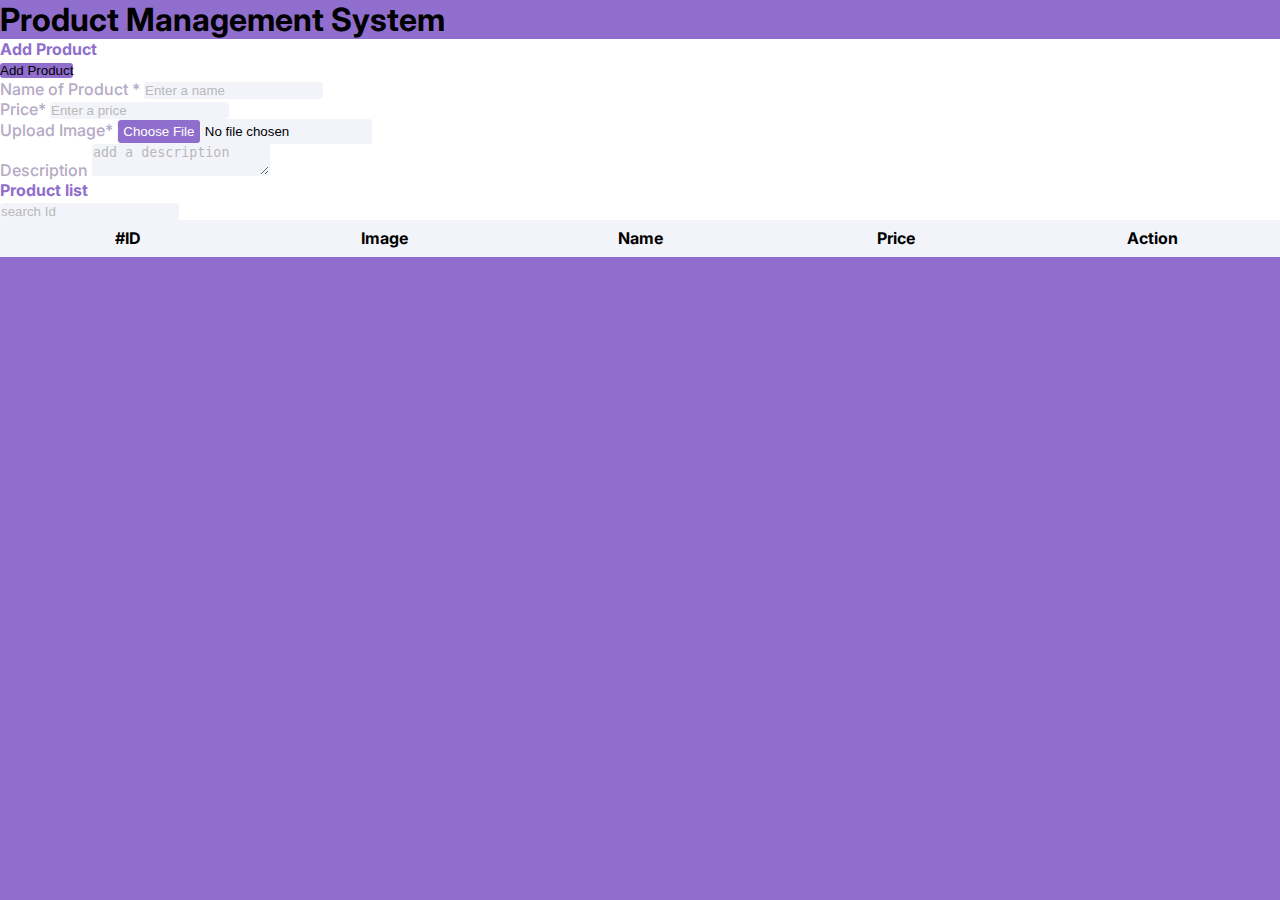
<file: index.html>
<!DOCTYPE html>
<html lang="en">

    <head>
        
        <meta charset="UTF-8">
        <meta http-equiv="X-UA-Compatible" content="IE=edge">
        <meta name="viewport" content="width=device-width, initial-scale=1.0">

        <title>Product Management System</title>

        <!-- Bootstrap CSS -->
        <link href="https://cdn.jsdelivr.net/npm/bootstrap@5.0.2/dist/css/bootstrap.min.css" rel="stylesheet" integrity="sha384-EVSTQN3/azprG1Anm3QDgpJLIm9Nao0Yz1ztcQTwFspd3yD65VohhpuuCOmLASjC" crossorigin="anonymous">

        <!-- external CSS  -->
        <link rel="stylesheet" href="./CSS/style.css">

        <!-- font awesome icon link -->
        <link rel="stylesheet" href="https://cdnjs.cloudflare.com/ajax/libs/font-awesome/6.4.0/css/all.min.css" integrity="sha512-iecdLmaskl7CVkqkXNQ/ZH/XLlvWZOJyj7Yy7tcenmpD1ypASozpmT/E0iPtmFIB46ZmdtAc9eNBvH0H/ZpiBw==" crossorigin="anonymous" referrerpolicy="no-referrer" />

    </head>

    <body>
        
        <div class="product-management-conatiner vw-100">

            <div class="container">

                <header class="p-3 mb-3 d-flex">
                    <h1 class="text-white fw-bold">Product Management System</h1>
                </header>

                <!-- ---------------------------------- ADD PRODUCT SECTION ----------------------------------- -->

                <section class="add-product-section p-sm-4 p-2 rounded-3 mb-3">
                    
                    <form autocomplete="off" id="add-product-form" >

                        <div class="section-header mb-4 d-flex align-items-center">
                            <h4  class="flex-grow-1 text-primary-color">Add Product</h4  >
                            <div class="search-box d-flex">
                                <button id="add-product" type="submit" class="bg-primary-color text-white p-2">Add Product</button>
                            </div>
                        </div>
    
                        <div class="section-content">
    
                            <div class="row">
                                <div class="d-flex flex-column col" >
                                    <label for="product-name" class=" text-secondry-color mb-2">Name of Product *</label>
                                    <input 
                                        id="product-name" 
                                        class="mb-2 p-2" 
                                        type="text"
                                        pattern="^[a-zA-Z0-9\s\-'_\(\)]+$" 
                                        placeholder="Enter a name" 
                                        required >
                                </div>
                                <div class="d-flex flex-column col">
                                    <label for="product-price"  class="text-secondry-color mb-2">Price*</label>
                                    <input 
                                        id="product-price" 
                                        class="mb-2 p-2" 
                                        type="number" 
                                        min="0" 
                                        step="0.01" 
                                        pattern="^(0|[1-9]\d*)(\.\d{1,2}0*)?$"
                                        title="Product price must be a decimal number (with up to two decimal places)" 
                                        placeholder="Enter a price" 
                                        required
                                    >
                                </div>
                            </div>
                            <div class="row">
                                <div  class="d-flex flex-column col">
                                    <label for="product-img" class="text-secondry-color mb-2">Upload Image*</label>
                                    <input 
                                        id="product-img" 
                                        class="mb-2" 
                                        type="file" 
                                        accept=".jpg,.jpeg,.png,.gif" 
                                        title="Product Image must be in .jpg,.jpeg,.png,.gif"
                                        placeholder="Upload" 
                                        required
                                    >
                                </div>
                                <div  class="d-flex flex-column col">
                                    <label for="product-desc"  class="text-secondry-color mb-2">Description</label>
                                    <textarea 
                                        id="product-desc" 
                                        class="mb-2 p-2" 
                                        type="text" 
                                        placeholder="add a description"
                                    ></textarea>
                                </div>
                            </div>

                    </form>

                </section>

                <!-- ---------------------------------- SHOW PRODUCT SECTION ----------------------------------- -->

                <section class="product-list-section p-sm-4 p-2 rounded-3 mb-3">

                    <div class="section-header mb-4 d-flex align-items-center">
                        <h4 class="flex-grow-1 text-primary-color">Product list</h4>
                        <div class="search-box d-flex">
                            <input id="search-input" class="ps-2" type="search" pattern="^[0-9]+$" placeholder="search Id"/>
                            <i class="fa-solid fa-magnifying-glass bg-light p-2 text-dark rounded-start"></i>
                        </div>
                    </div>

                    <div class="section-content">
                        <table class="product-table">
                            <thead>
                              <tr class="bg-light">
                                <th class="d-flex flex-md-row flex-column">
                                    #ID 
                                    <div>
                                        <i onclick="sortProducts('id','asc')" class="fa-solid fa-arrow-up mx-1 text-secondry-color"></i>
                                        <i onclick="sortProducts('id','desc')" class="fa-sharp fa-solid fa-arrow-down me-1 text-secondry-color"></i>
                                    </div>
                                </th>
                                <th>Image
                                   
                                </th>
                                <th>Name
                                    <i onclick="sortProducts('name','asc')" class="fa-solid fa-arrow-up mx-1 text-secondry-color"></i>
                                    <i onclick="sortProducts('name','desc')" class="fa-sharp fa-solid fa-arrow-down me-1 text-secondry-color"></i>
                                </th>
                                <th>Price 
                                    <i onclick="sortProducts('price','asc')" class="fa-solid fa-arrow-up mx-1 text-secondry-color"></i>
                                    <i onclick="sortProducts('price','desc')" class="fa-sharp fa-solid fa-arrow-down me-1 text-secondry-color"></i>
                                </th>
                                <th class="text-center">Action</th>
                              </tr>
                            </thead>
                            <tbody>
                                <!-- All Products are listed here -->
                            </tbody>
                        </table>  
                    </div>

                </section>
                
            </div>

        </div>

        <!-- External Js File -->
        <script src="./JS/script.js"></script>
        
        <!-- Bootstrap Js file -->
        <script src="https://cdn.jsdelivr.net/npm/bootstrap@5.0.2/dist/js/bootstrap.bundle.min.js" integrity="sha384-MrcW6ZMFYlzcLA8Nl+NtUVF0sA7MsXsP1UyJoMp4YLEuNSfAP+JcXn/tWtIaxVXM" crossorigin="anonymous"></script>

    </body>

</html>
</file>
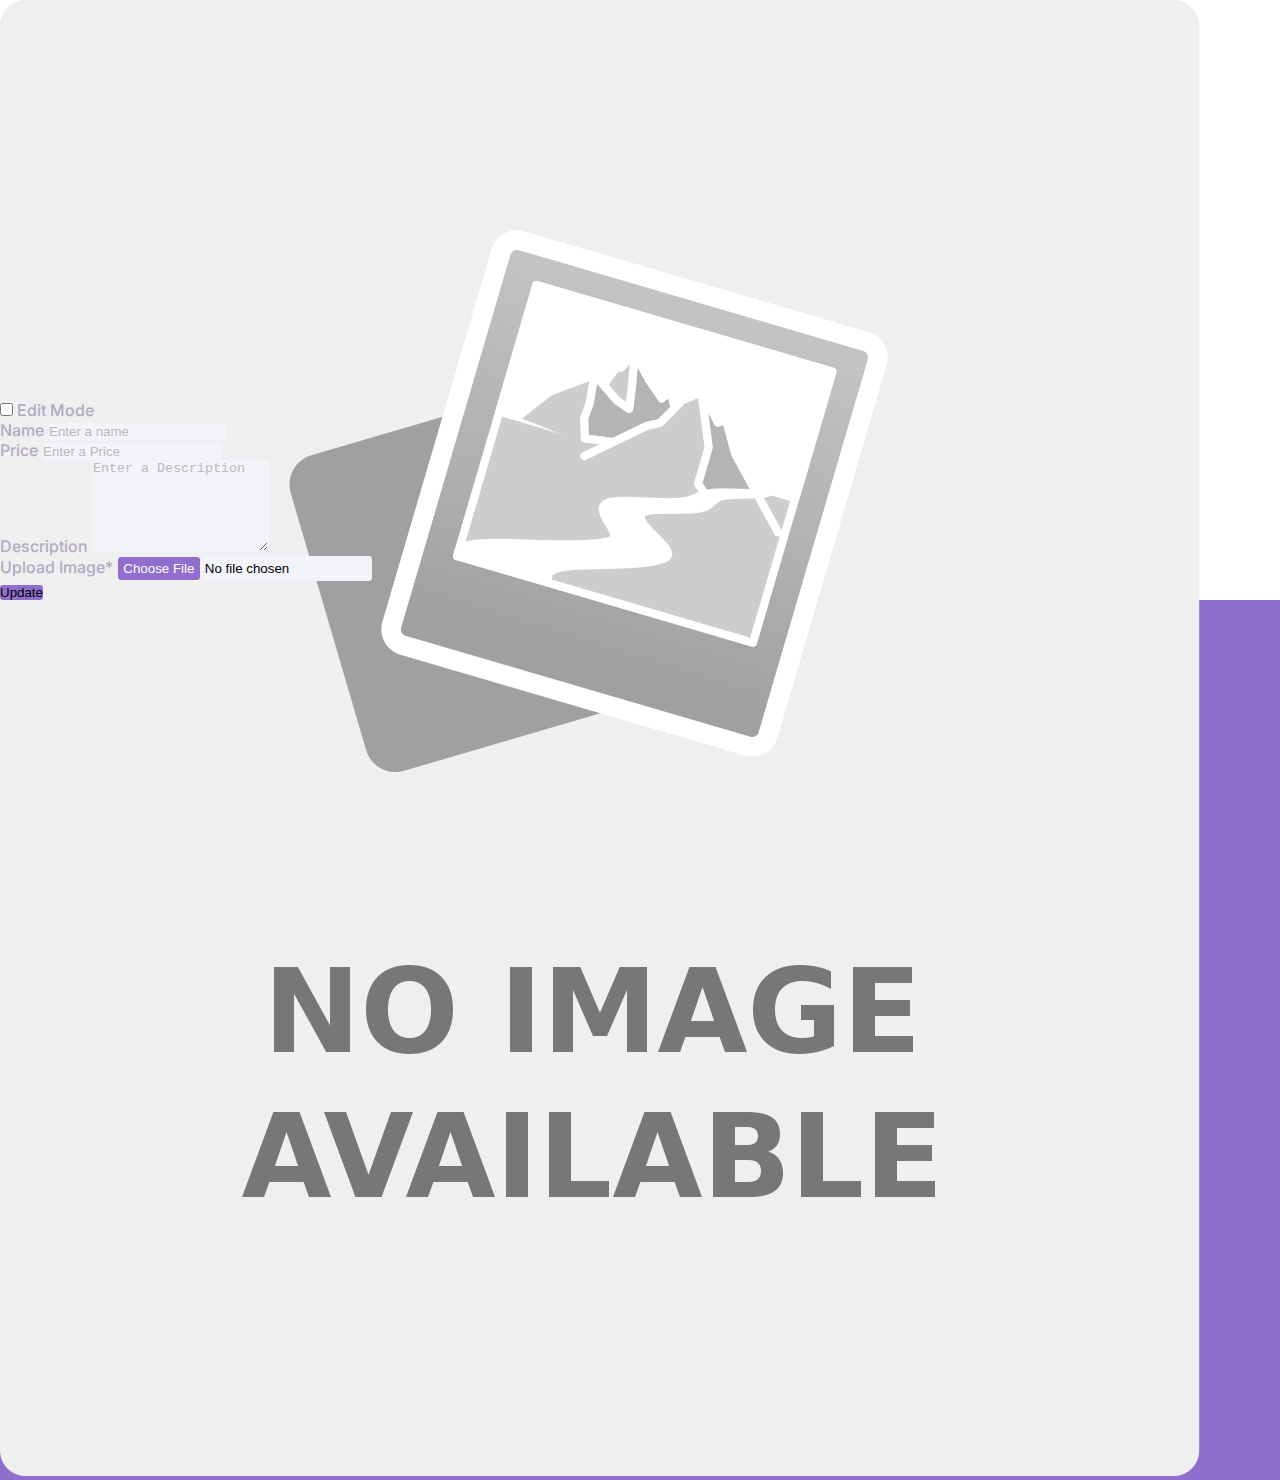
<file: view.html>
<!DOCTYPE html>
<html lang="en">

    <head>

        <meta charset="UTF-8">
        <meta http-equiv="X-UA-Compatible" content="IE=edge">
        <meta name="viewport" content="width=device-width, initial-scale=1.0">
        <title>View Product</title>

        <!-- Bootstrap CSS -->
        <link href="https://cdn.jsdelivr.net/npm/bootstrap@5.0.2/dist/css/bootstrap.min.css" rel="stylesheet" integrity="sha384-EVSTQN3/azprG1Anm3QDgpJLIm9Nao0Yz1ztcQTwFspd3yD65VohhpuuCOmLASjC" crossorigin="anonymous">

        <!-- external CSS  -->
        <link rel="stylesheet" href="./CSS/style.css">

        <!-- font awesome icon link -->
        <link rel="stylesheet" href="https://cdnjs.cloudflare.com/ajax/libs/font-awesome/6.4.0/css/all.min.css" integrity="sha512-iecdLmaskl7CVkqkXNQ/ZH/XLlvWZOJyj7Yy7tcenmpD1ypASozpmT/E0iPtmFIB46ZmdtAc9eNBvH0H/ZpiBw==" crossorigin="anonymous" referrerpolicy="no-referrer" />

    </head>

    <body>
        
        <section id="update-product-form" class="section-wrapper bg-primary-color vh-100 vw-100">

            <div class="container-sm container-fluid vh-100 d-flex align-items-center">

                <div class="row view-product-container d-flex bg-white w-100 mx-sm-5 mx-1 rounded-2 position-relative flex-sm-column flex-md-row">

                    <a class="p-0 position-absolute w-auto" href="./index.html"><i class="fa-solid fa-circle-xmark m-2 text-primary-color p-0 fs-3 ps-2 pt-2"></i></a>

                    <div class="product-image-container d-flex align-items-center col-6 px-3 text-center justify-content-center">

                        <div class="image-wrapper">
                            <img id="product-img" src="./Images/No-Image.png" class="h-100 w-100 object-fit-cover " alt="">
                        </div>

                    </div>

                    <!-- FORM TO EDIT/UPDATE PRODUCT DATA -->

                    <form class="product-data-container h-100 d-flex col-6 flex-column p-4 justify-items-center">

                        <div class="row">
                            <div class=" col-8 form-check form-switch mb-2">
                                <input value="off" class="form-check-input text-primary-color" type="checkbox" id="edit-mode" >
                                <label class="form-check-label" for="flexSwitchCheckDefault">Edit Mode</label>
                            </div>
                        </div>

                        <div class="d-flex flex-column mb-3">
                            <label for="product-name" class="mb-2">Name</label>
                            <input 
                                id="product-name" 
                                class="px-2 py-1" 
                                type="text"
                                pattern="^[a-zA-Z0-9\s\-'_\(\)]+$" 
                                placeholder="Enter a name" 
                                readonly 
                                required 
                            >
                        </div>

                        <div class="d-flex flex-column mb-3">
                            <label for="product-price" class="mb-2">Price</label>
                            <input 
                                id="product-price"
                                class="px-2 py-1" 
                                type="number" 
                                min="0" 
                                step="0.01" 
                                title="Product price must be a decimal number (with up to two decimal places)"
                                placeholder="Enter a Price" 
                                readonly 
                                required
                            >
                        </div>

                        <div class="d-flex flex-column mb-3">
                            <label for="product-desc" class="mb-2">Description</label>
                            <textarea 
                                id="product-desc" 
                                class="px-2 py-1" 
                                rows="6" 
                                value="" 
                                placeholder="Enter a Description" 
                                readonly
                            ></textarea>
                        </div>

                        <div id="upload-image" class="d-flex flex-column mb-3 d-none">
                            <label for="new-product-img"  class="text-secondry-color mb-2">Upload Image*</label>
                            <input 
                                id="new-product-img" 
                                class="mb-2 w-100" 
                                type="file" 
                                placeholder="Upload" 
                                accept=".jpg,.jpeg,.png,.gif" 
                                title="Product Image must be .jpg,.jpeg,.png,.gif"
                            >
                        </div>

                        <div class="text-end">
                            <button type="submit" id="update-product-btn" class="col-4 px-3 py-2 bg-primary-color text-white d-none justify-content-end">Update</button>
                        </div>

                    </form>

                </div>

            </div>

        </section>

    </body>

    <!-- external Js file -->
    <script src="./JS/view.js"></script>

    <!-- Bootstrap Js file -->
    <script src="https://cdn.jsdelivr.net/npm/bootstrap@5.0.2/dist/js/bootstrap.bundle.min.js" integrity="sha384-MrcW6ZMFYlzcLA8Nl+NtUVF0sA7MsXsP1UyJoMp4YLEuNSfAP+JcXn/tWtIaxVXM" crossorigin="anonymous"></script>

</html>
</file>
<file: CSS/style.css>
/* import Url for Font */
@import url('https://fonts.googleapis.com/css2?family=Inter:wght@100;200;300;400;500;600;700;800;900&family=Manrope:wght@200;300;400;500;600;700;800;900&display=swap');

/*-----------------------------------*\
  #RESET
\*-----------------------------------*/
:root{
    --primary-color: #906ecd;
    --primary-color-hover : #8157d1;
    --secondry-color: #b4aac5;
    --light-color: #f3f4f9;
    --text-dark: darkgray;
    --danger-color : #FF4C5C;
    --danger-color-hover : #d83d4a;
}

*{
    margin: 0;
    padding: 0;
    box-sizing: border-box;
}

body{
    font-family: 'Inter', sans-serif;
    background-color: var(--primary-color);
}

a{ 
    text-decoration: none;
    color: inherit; 
}

a:hover{
    color: white;
}

ul, ol {
    list-style-type: none;
}

label{
    font-weight: 500;
    color: var(--secondry-color);
}

input, textarea {
    font-weight: 400;
    border-radius: 3px;
    border : 1px solid var(--light-color);
    background-color: var(--light-color);
}
input:focus, textarea:focus{
    outline: none;
    border: 1px solid var(--primary-color);
}
input::placeholder, textarea::placeholder{
    color: #b9b9b9
}
input:focus:invalid{
    border : 1px solid #d83d4a;
}
input[type=checkbox]:checked{
    background-color: var(--primary-color);
    border-color: var(--primary-color);
}
input[type=checkbox]:checked + label{
    color: var(--primary-color);
}
input::file-selector-button {
    padding: 0.3em 0.4em;
    margin-right: 5px;
    color: white;
    border: none;
    border-radius: 3px;
    cursor: pointer;
    background-color: var(--primary-color);
}

h1, h2, h3, h4, h5, h6 {
    margin: 0;
}

section{
    background-color: white;
}

button{
    border: none;
    border-radius: 3px;
    font-weight: 500;
    cursor: pointer;
}
button:hover{
    background-color: var(--primary-color-hover);
    transform: scale(1.05);
}
button:active{
    transform: scale(0.9);
}

i{
    cursor: pointer;
}

table{
    width: 100%;
    border-collapse: collapse;
}
td,th{
    padding: 0.5rem;
    border-bottom: 1px solid #f3f4f9;
}
thead, tbody tr { 
    display:table; 
    width:100%; 
    table-layout:fixed;
}
tbody { 
    display:block; 
    max-height:350px; 
    overflow:auto; 
}
tbody tr:hover{
    background-color: var(--light-color);
    cursor: pointer;
}

::-webkit-scrollbar {
    width: 5px;
}
::-webkit-scrollbar-track {
background-color: #f2f2f2;
}
::-webkit-scrollbar-thumb {
background-color: var(--primary-color);
border-radius: 5px;
}

/*-----------------------------------*\
  # REUSED CLASSES
\*-----------------------------------*/

.bg-primary-color{
    background-color: var(--primary-color);
}
.bg-secondary-color{
    background-color: var(--secondry-color);
}
.bg-white{
    background-color: white;
}
.bg-light{
    background-color:var(--light-color);
}

.text-primary-color{
    color: var(--primary-color);
}
.text-secondry-color{
    color: var(--secondry-color)
}
.text-dark-color{
    color: var(--text-dark)
}

.image-wrapper{
    height: 400px;
}

.btn-edit{
    background-color: var(--primary-color);
    color: white;
}
.btn-edit:hover{
    background-color: var(--primary-color-hover);
}

.btn-delete{
    background-color: var(--danger-color);
    color: white;
}
.btn-delete:hover{
    background-color: var(--danger-color-hover);
}

.view-product-container {
    height: 600px;
}
</file>
